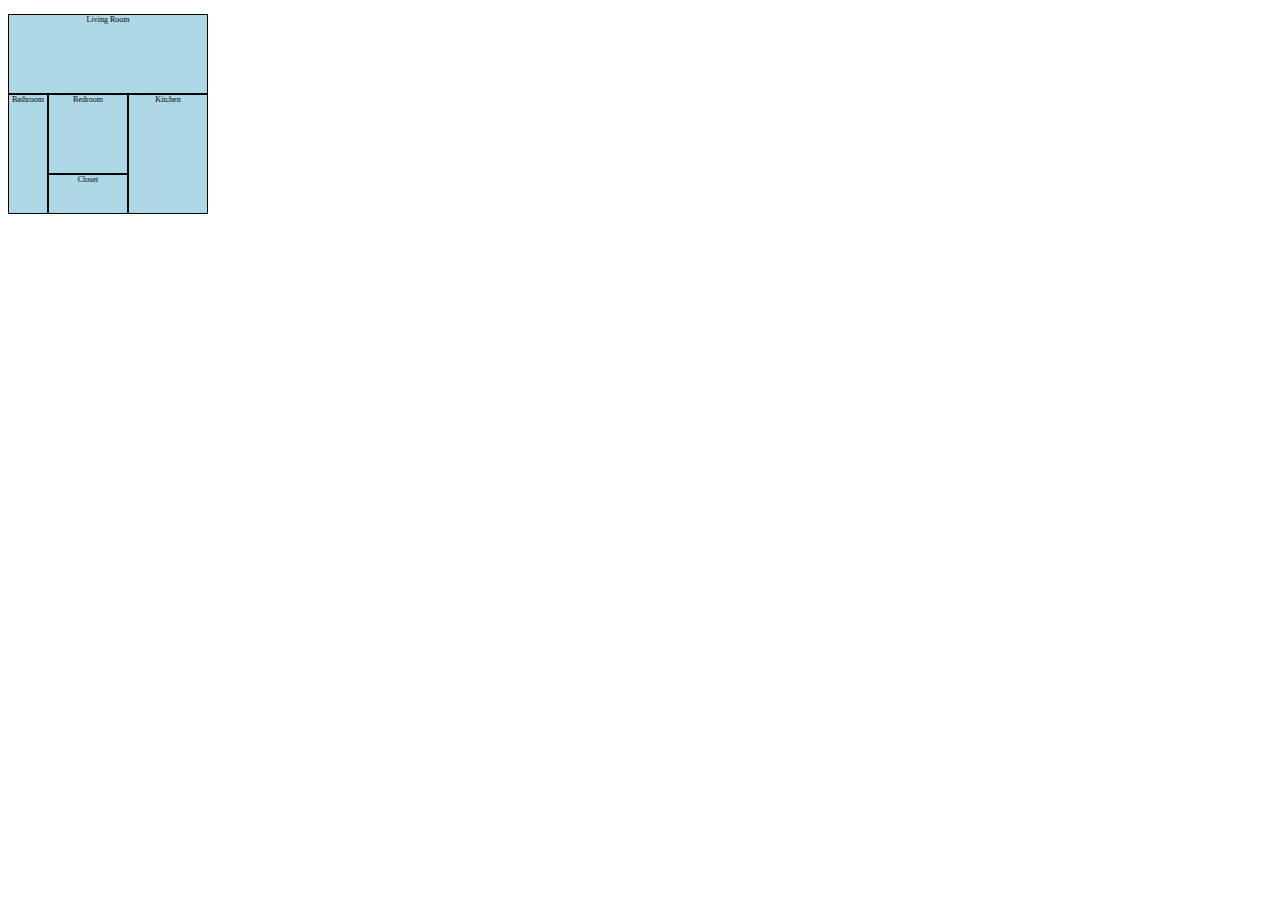
<file: positioning.html>
<!DOCTYPE html>
<html lang="en">
<head>
    <meta charset="UTF-8">
    <meta name="viewport" content="width=device-width, initial-scale=1.0">
    <title>Document</title>
    <link rel="stylesheet" href="positioning.css">
</head>
<body>
    <div class="container">
    <div class="room" id="living-room">Living Room</div>
    <div class="room" id="kitchen">Kitchen</div>
    <div class="room" id="bedroom">Bedroom</div>
    <div class="room" id="bathroom">Bathroom</div>
    <div class="room" id="closet">Closet</div></div>
</body>
</html>
</file>
<file: positioning.css>
.container {
    display: inline-grid;
    grid-template: 40px 40px 40px 40px 40px / 40px 40px 40px 40px 40px;
    background-color: lightblue; 
  }
  
  .room {
    border: 1px solid;
    font-size: 50%;
    text-align: center;
  }
  
  #living-room {
    grid-column-start: 1;
    grid-column-end: 6;
    grid-row-start: 1;
    grid-row-end: 3;
  }

  #kitchen {
    grid-column: 4 / 6;
    grid-row: 3 / 6;
  }
  
  #bedroom {
    grid-column-start: 2;
    grid-column-end: 4;
    grid-row-start: 3;
    grid-row-end: 5;
  }
  
  #bathroom {
    grid-column-start: 1;
    grid-column-end: 2;
    grid-row-start: 3;
    grid-row-end: 6;
  }
  
  #closet {
    grid-column-start: 2;
    grid-column-end: 4;
    grid-row-start: 5;
    grid-row-end: 6;
  }
</file>
